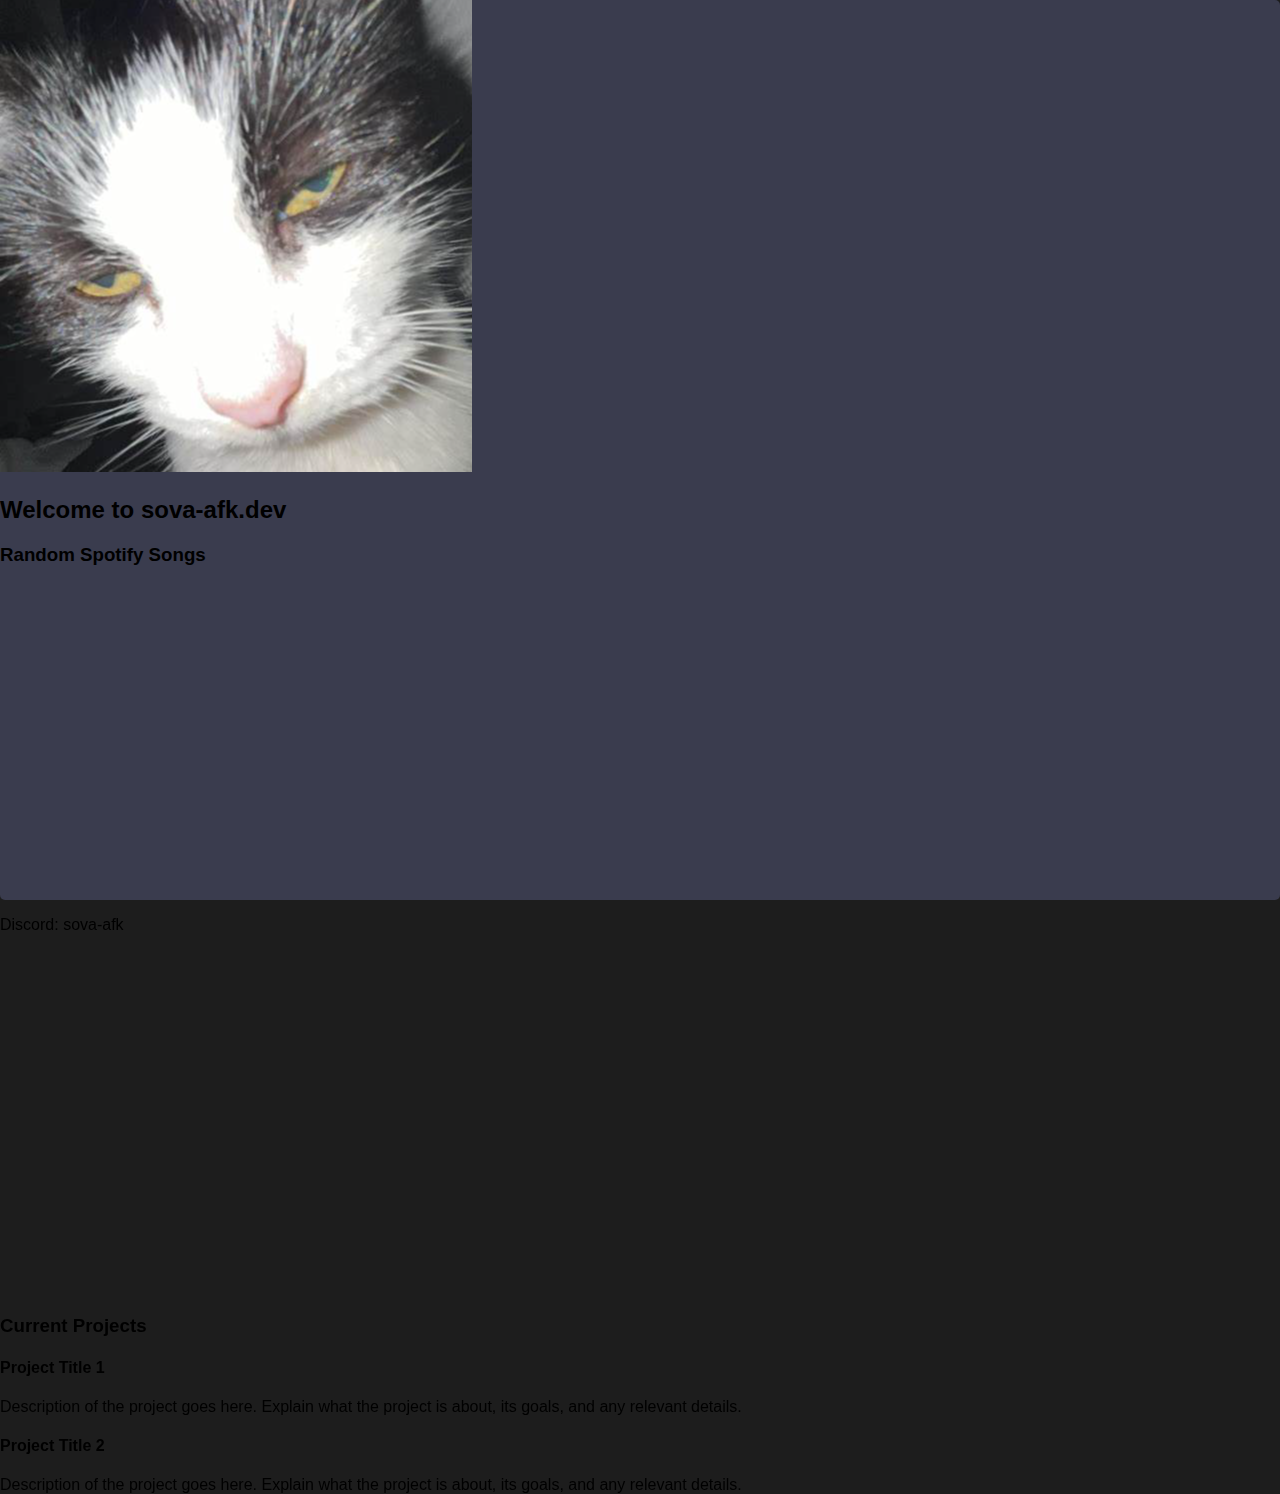
<file: index.html>
<!DOCTYPE html>
<html lang="en">
<head>
    <meta charset="UTF-8">
    <meta name="viewport" content="width=device-width, initial-scale=1.0">
    <title>sova-afk.dev</title>
    <link rel="icon" href="images/favicon.png" type="image/x-icon">
    <link rel="stylesheet" href="styles.css">
    <script async src="https://pagead2.googlesyndication.com/pagead/js/adsbygoogle.js?client=ca-pub-9757499885069415"
     crossorigin="anonymous"></script>
</head>
<body>
    <div class="container">
        <header class="topbar">
            <img src="images/favicon.png" alt="Favicon" class="favicon">
            <h2>Welcome to sova-afk.dev</h2>
        </header>

        <div class="content">
            <aside class="sidebar">
                <h3>Random Spotify Songs</h3>
                <div class="song-embed">
                    <iframe data-testid="embed-iframe" style="border-radius:12px" src="https://open.spotify.com/embed/track/5eBLHAsYdQMewO5Weui1zC?utm_source=generator" width="100%" height="352" frameBorder="0" allowfullscreen="" allow="autoplay; clipboard-write; encrypted-media; fullscreen; picture-in-picture" loading="lazy"></iframe>
                </div>
                <div class="song-embed">
                    <iframe data-testid="embed-iframe" style="border-radius:12px" src="https://open.spotify.com/embed/track/2tQ3w6TfCcYs1UTdYpV953?utm_source=generator" width="100%" height="352" frameBorder="0" allowfullscreen="" allow="autoplay; clipboard-write; encrypted-media; fullscreen; picture-in-picture" loading="lazy"></iframe>
                </div>
                <!-- Add more song embeds as needed -->
            </aside>

            <main>
                <h3>Current Projects</h3>
                <div class="project">
                    <h4>Project Title 1</h4>
                    <p>Description of the project goes here. Explain what the project is about, its goals, and any relevant details.</p>
                </div>
                <div class="project">
                    <h4>Project Title 2</h4>
                    <p>Description of the project goes here. Explain what the project is about, its goals, and any relevant details.</p>
                </div>
                <!-- Add more projects as needed -->
            </main>
        </div>
    </div>
    <footer>
        <p>Discord: sova-afk</p>
    </footer>
</body>
</html>
</file>
<file: styles.css>
html, body {
    height: 100%;
    margin: 0;
    padding: 0;
    font-family: Arial, sans-serif;
    background-color: #1d1d1d;
}

.container{
    width: 100%;
    height: 100%;
    border: none;
    border-radius: 5px;
    background-color: #3a3c4e;
}
</file>
